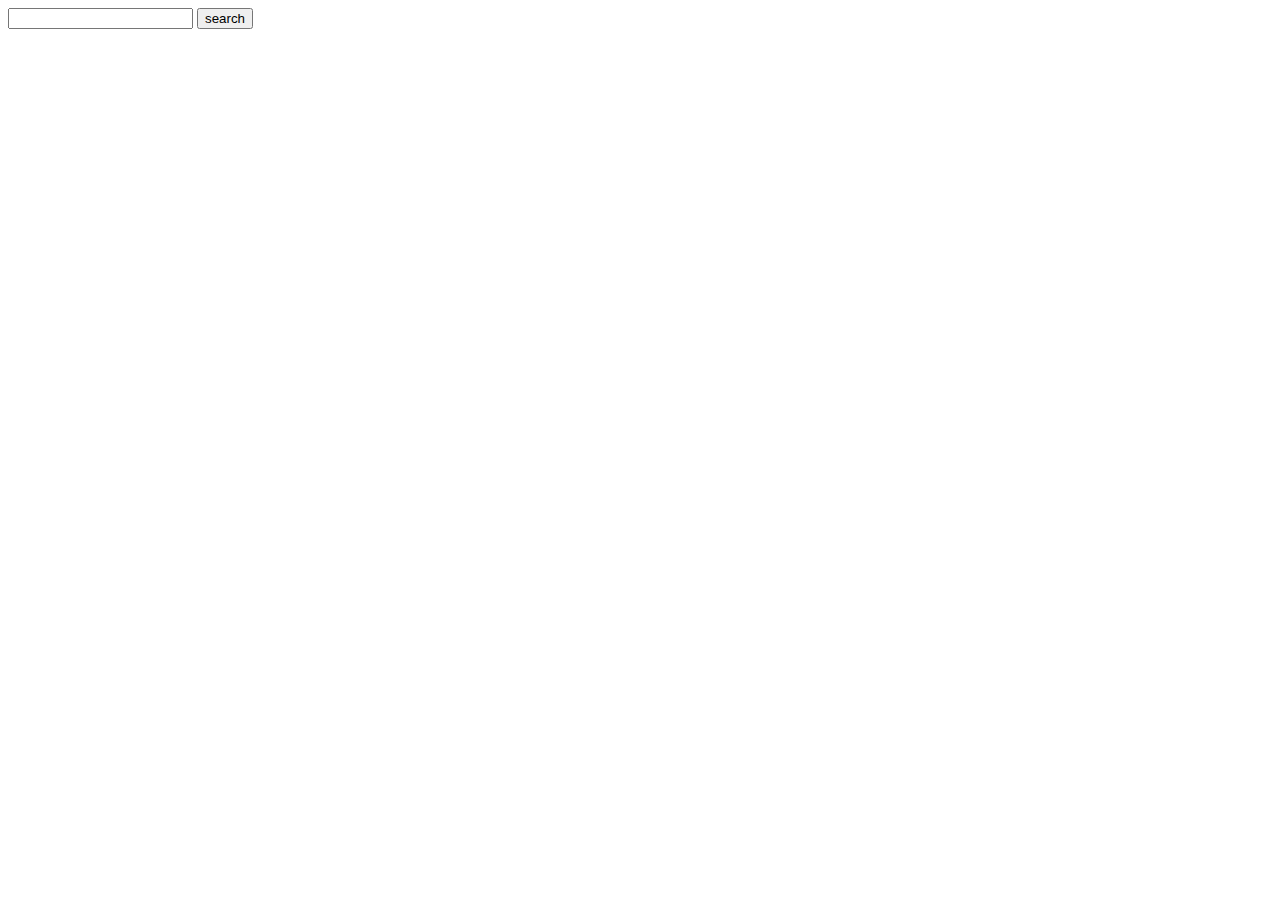
<file: ax.html>
<!DOCTYPE html>
<html>
<body>
<div>
<input type="text" name ="sku">
<button onClick="myFunc(document.getElementsByName('sku')[0].value)">search</button>
</div>
<div id="id01"></div>

<script>
function myFunc(sku) {
console.log(sku);
var xmlhttp = new XMLHttpRequest();
var url = "http://api.staples.com/v1/10001/product/partnumber/"+sku+"/details?catalogId=10051&locale=en_US&zipCode=02139&client_id=ptdALhzG7NNM4lvsrGIAdSZhxjuwrGP2";

xmlhttp.onreadystatechange = function() {
    if (this.readyState == 4 && this.status == 200) {
        var myArr = JSON.parse(this.responseText);
        myFunction(myArr);
    }
};
xmlhttp.open("GET", url, true);
xmlhttp.send();

function myFunction(arr) {
    console.log(arr);
    document.getElementById("id01").innerHTML = arr.Product[0].productName;
}

}


</script>

</body>
</html>
</file>
